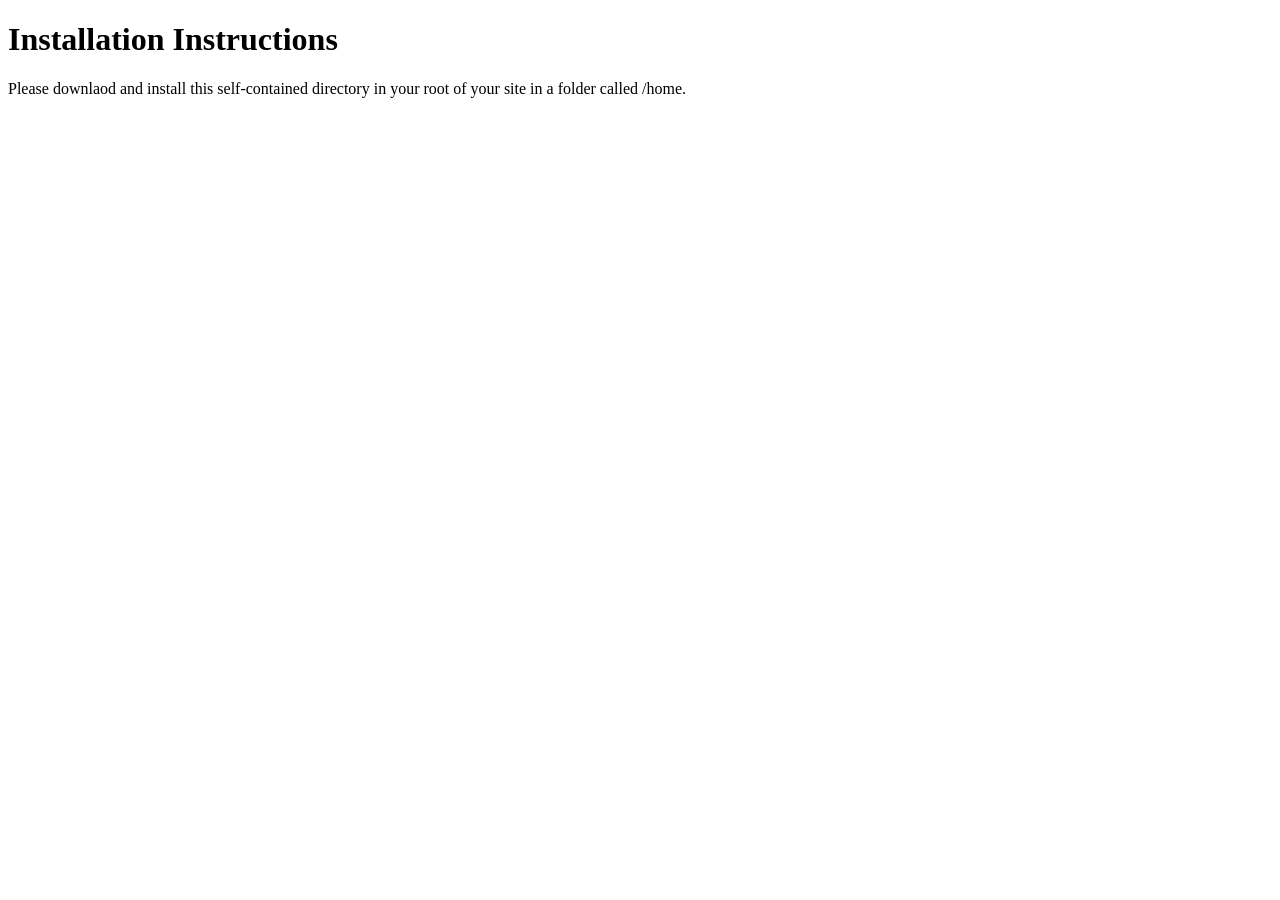
<file: README.html>
<!DOCTYPE html>
<html>
<head>
	<meta charset="utf-8"/>
</head>
<body>
<h1 id="installationinstructions">Installation Instructions</h1>

<p>Please downlaod and install this self-contained directory in your root of your site in a folder called /home.</p>

</body>
</html>
</file>
